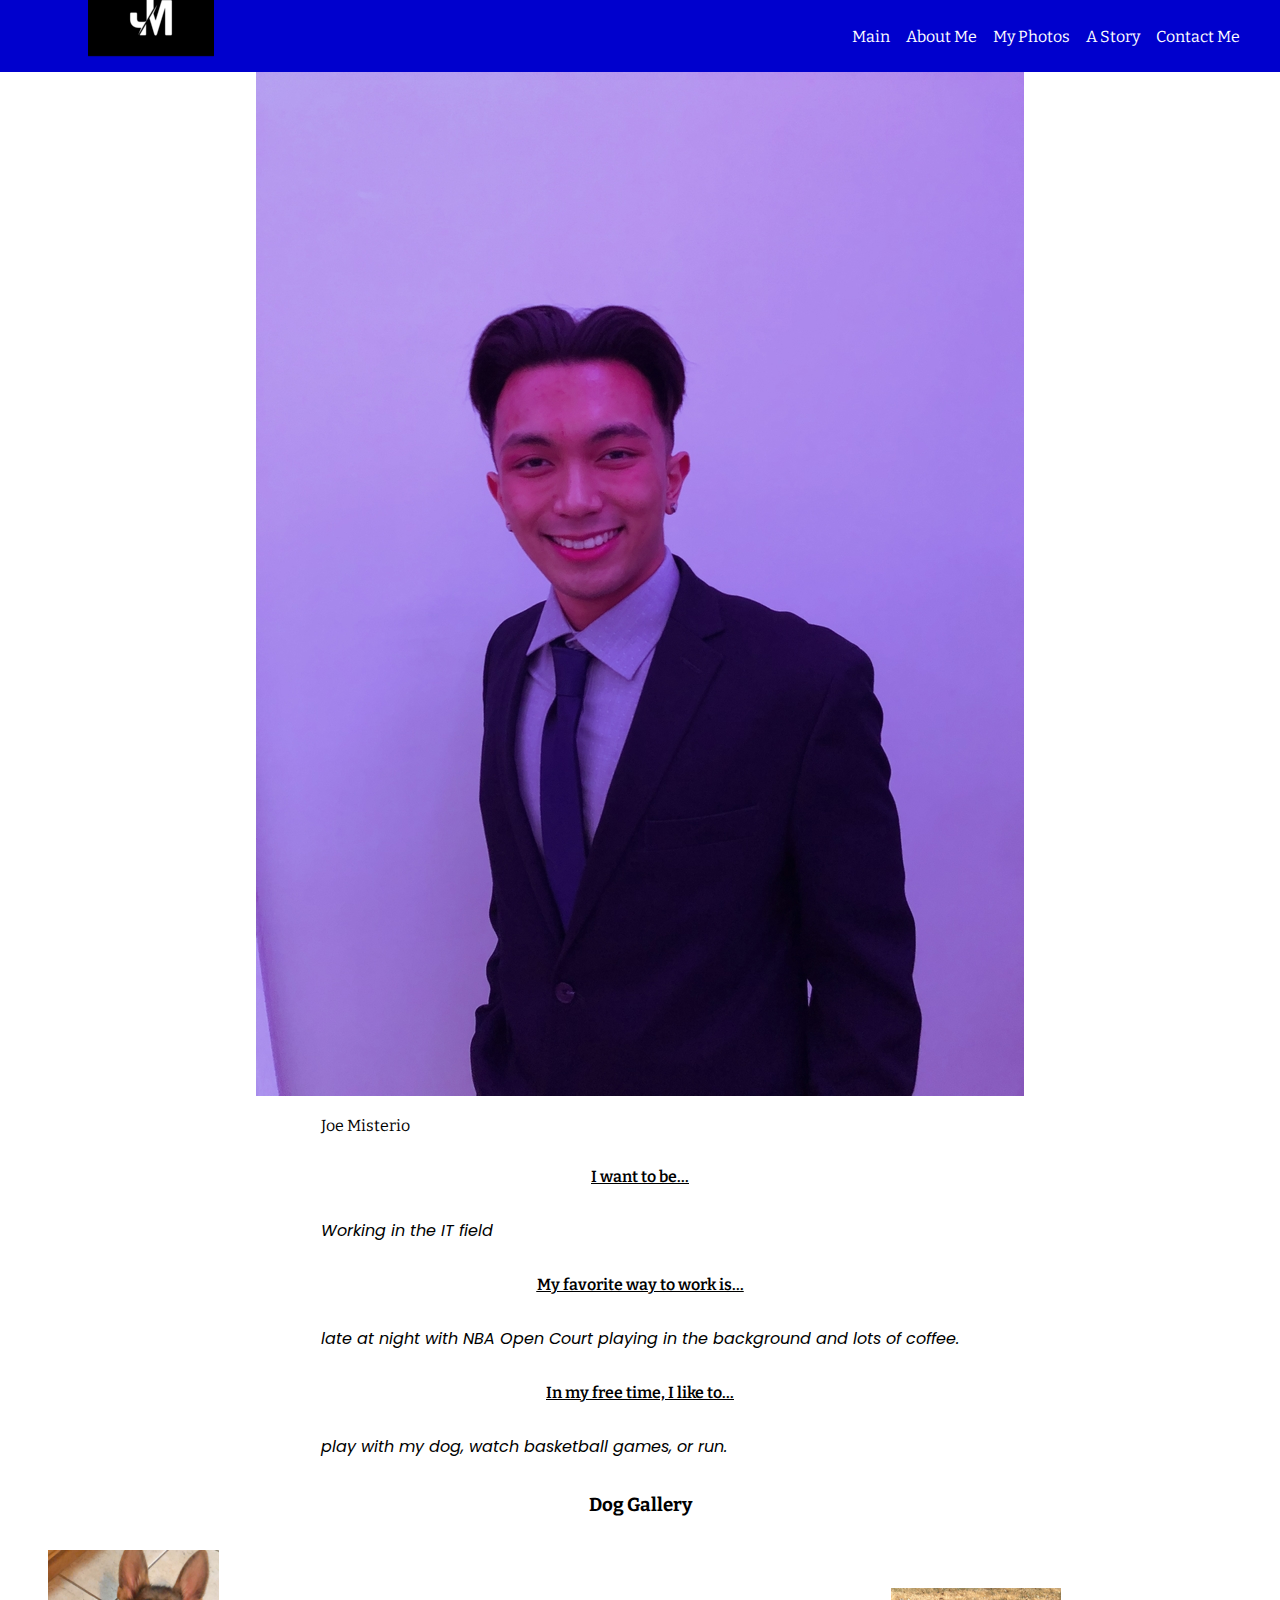
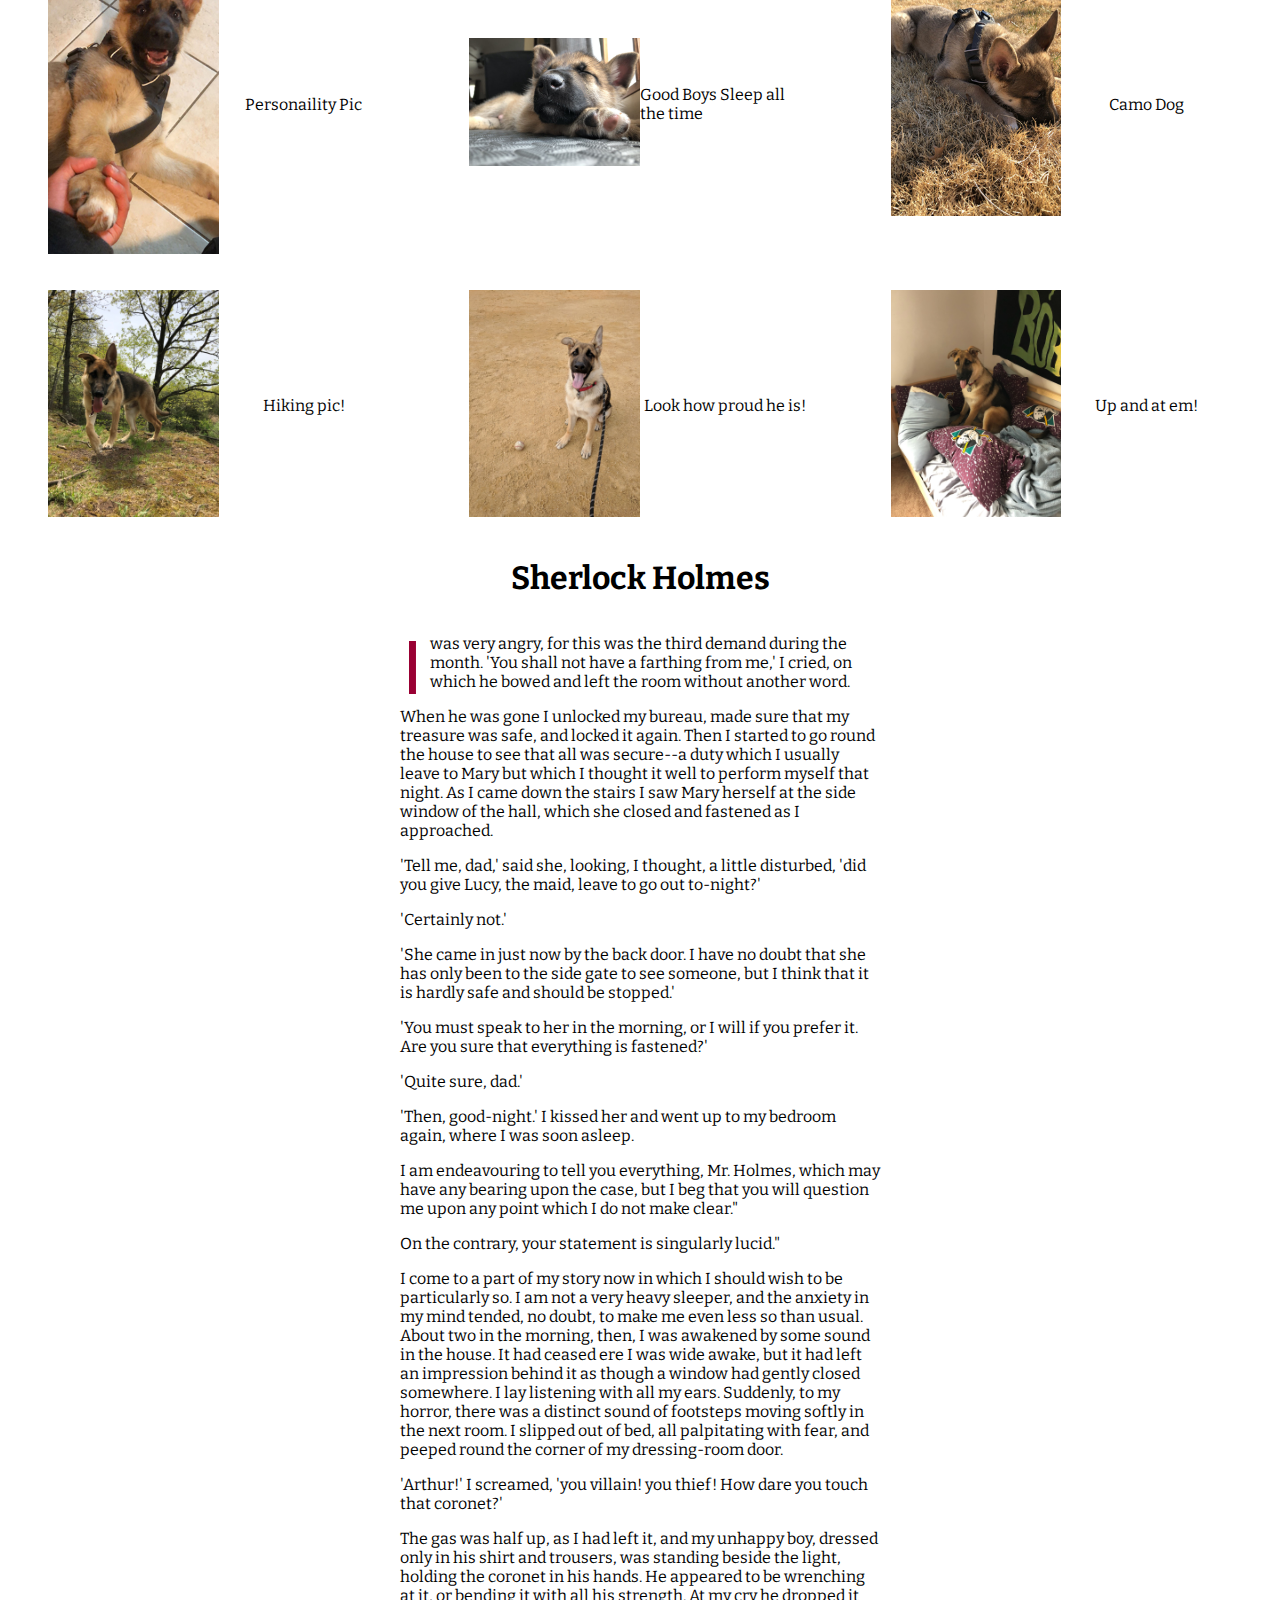
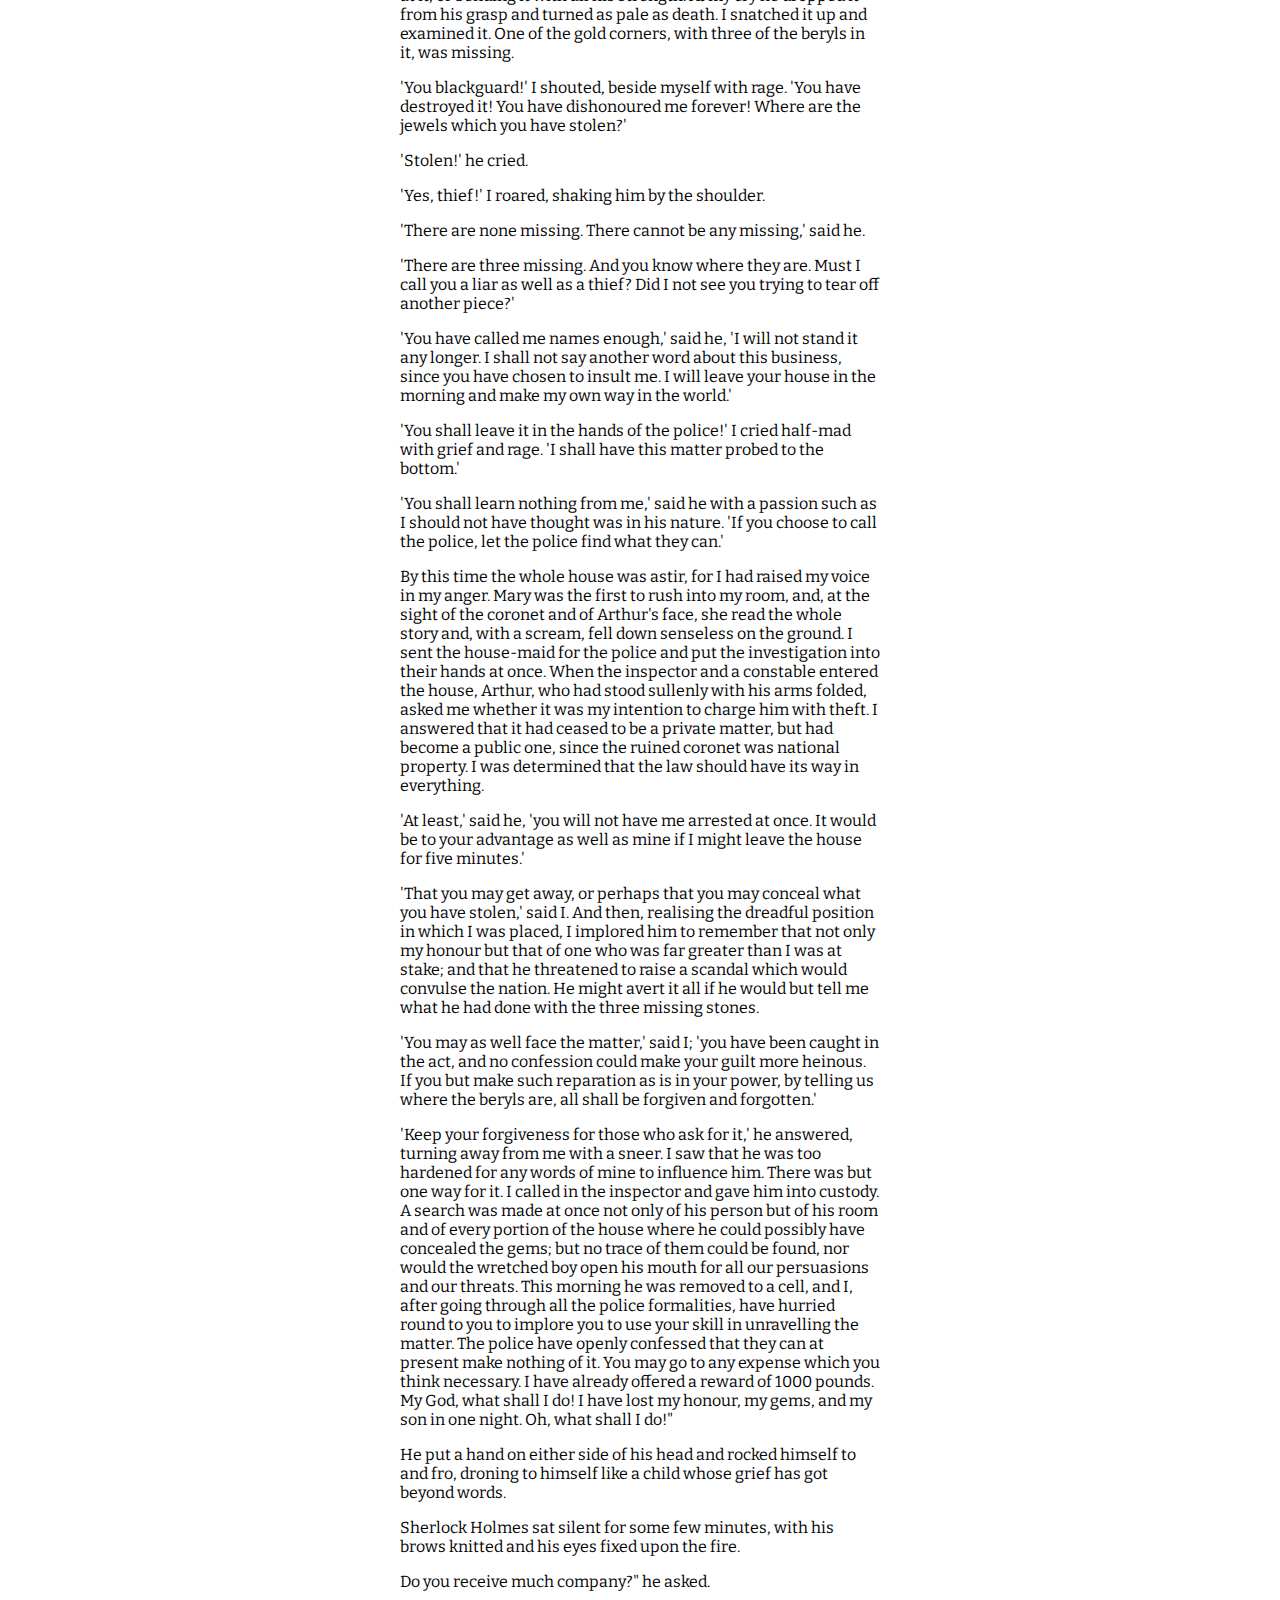
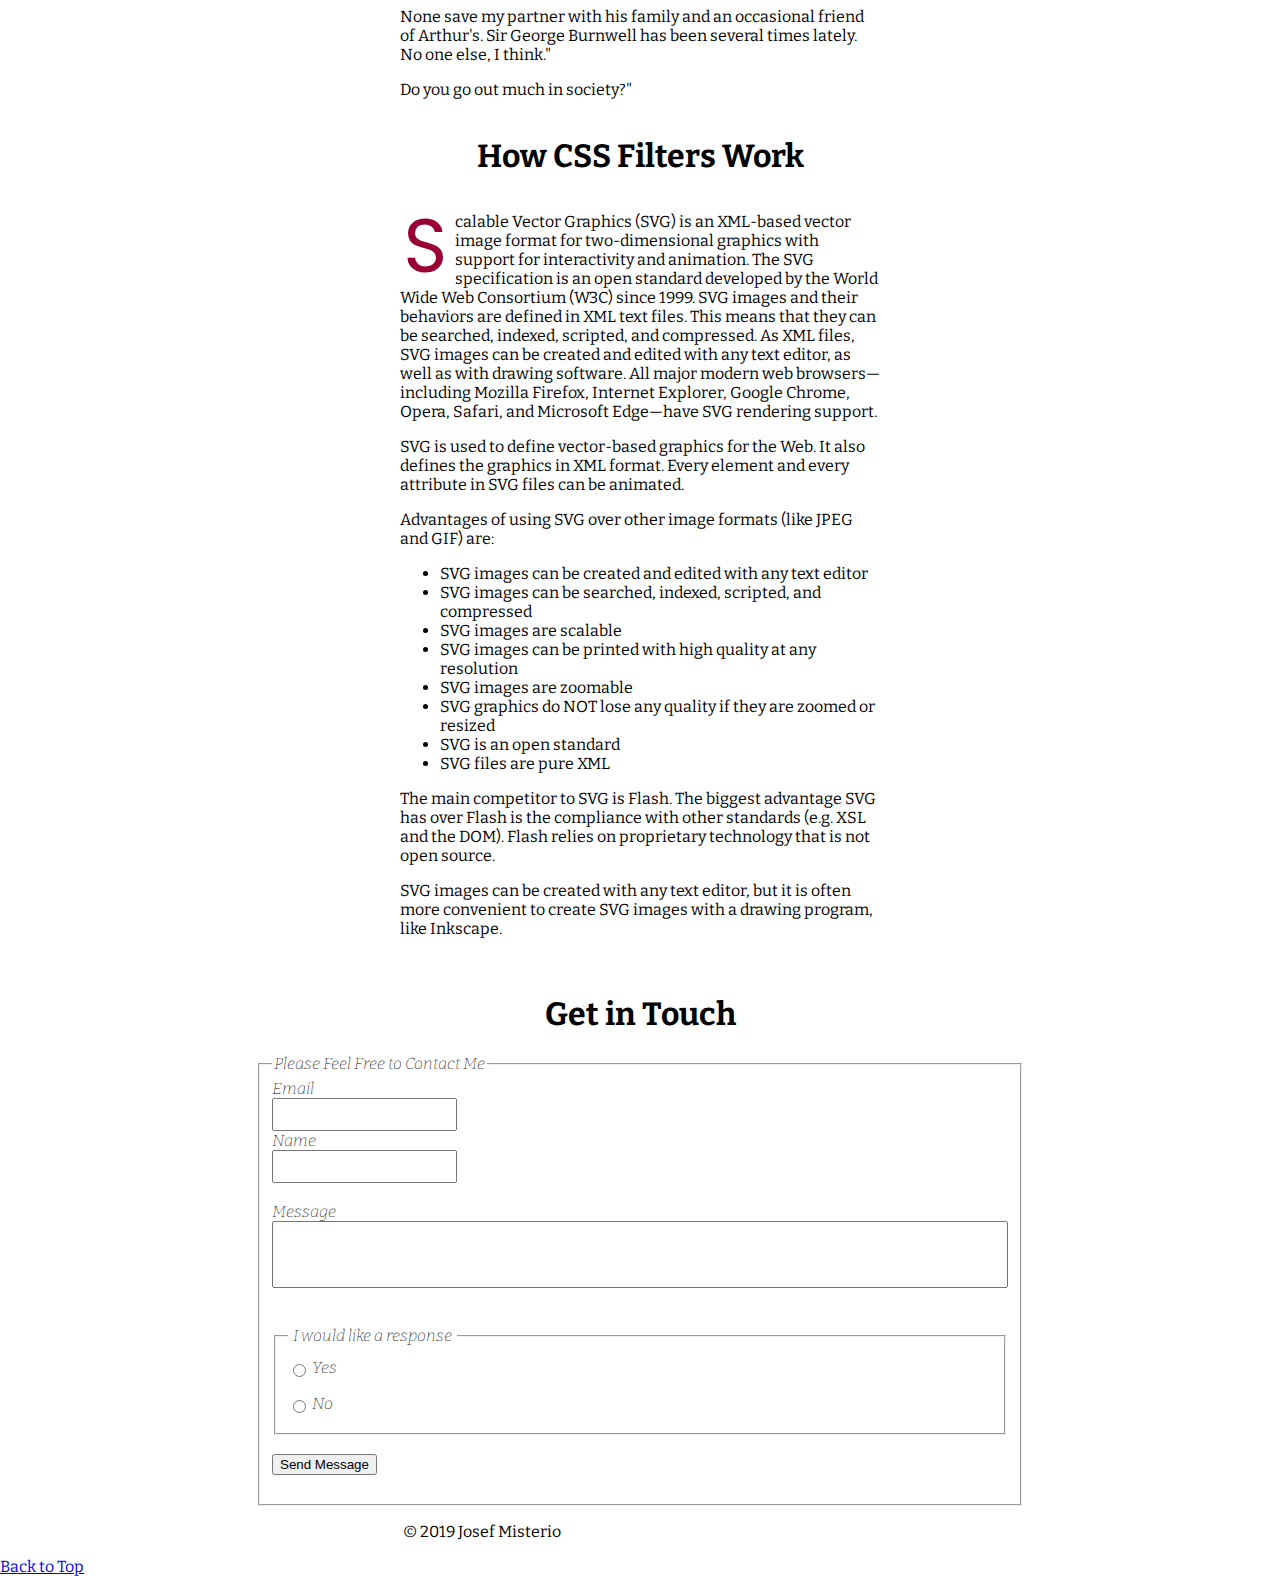
<file: final-project-JMisterio-master/index.html>
<!DOCTYPE html>
<html lang="en">

<head>
    <title>About Me</title>
    <meta charset="utf-8">
    <meta name="viewport" content="width=device-width, initial-scale=1">
    <link rel="apple-touch-icon" sizes="180x180" href="/apple-touch-icon.png">
    <link rel="icon" type="image/png" sizes="32x32" href="/favicon-32x32.png">
    <link rel="icon" type="image/png" sizes="16x16" href="/favicon-16x16.png">
    <link rel="manifest" href="/site.webmanifest">
    <link rel="mask-icon" href="/safari-pinned-tab.svg" color="#5bbad5">
    <meta name="msapplication-TileColor" content="#da532c">
    <meta name="theme-color" content="#ffffff">
    <link href="https://fonts.googleapis.com/css?family=Bitter" rel="stylesheet">
    <link href="https://fonts.googleapis.com/css?family=Poppins" rel="stylesheet">
    <link rel="stylesheet" href="https://use.fontawesome.com/releases/v5.8.1/css/all.css" integrity="sha384-50oBUHEmvpQ+1lW4y57PTFmhCaXp0ML5d60M1M7uH2+nqUivzIebhndOJK28anvf" crossorigin="anonymous">
    <link rel="stylesheet" href="design/css/nav-style.css">
    <link rel="stylesheet" href="design/styles.css">
    <link rel="stylesheet" media="print" href="design/print.css">
</head>

<body>
    <!-- skip link -->
    <a href="#main" class="skip">Skip to main</a>
    <!-- start of header -->
    <header id="header" class="header">
        <nav class="navbar">
            <span class="navbar-toggle" id="js-navbar-toggle">
                <i id="symbol-toggle" class="fas fa-bars"></i>
            </span>
            <a href="#header" class="logo">
                <div class="logo-container">
                    <img class="logo" src="images/mstile-150x150.png" alt="Company Logo">
                    <h1 class="page-title">Web Dev I</h1>
                </div>
            </a>
            <ul class="main-nav" id="js-menu">
                <li>
                    <a href="#main" class="nav-links">Main</a>
                </li>
                <li>
                    <a href="#about-me" class="nav-links">About Me</a>
                </li>
                <li>
                    <a href="#pictures" class="nav-links">My Photos</a>
                </li>
                <li>
                    <a href="#story" class="nav-links">A Story</a>
                </li>
                <li>
                    <a href="#contact" class="nav-links">Contact Me</a>
                </li>
            </ul>
        </nav>
    </header>
    <!-- end of header -->
    <!-- start of main content -->
    <!--    why put tabindex of -1 on skiplink target -  https://axesslab.com/skip-links/ -->
    <main id="main" tabindex="-1" class="main">
        <!-- start of bio section -->
        <section class="hero">
            <div class="content">
                <picture>
                    <source media="(min-width: 1024px)" srcset="images/jm-lrg.jpg">
                    <source media="(min-width: 960px)" srcset="images/jm-med.jpg">
                    <source media="(min-width: 640px)" srcset="images/jm-small.jpg">
                    <img class="profile" src="images/jm-xsmall.jpg" alt="This is a picture of me">
                </picture>
            </div>
        </section>
        <section id="about-me" class="about-me">
            <div class="content">
                <p>Joe Misterio</p>
                <p class="iama"><u>I want to be...</u></p>
                <p class="my-info">Working in the IT field</p>
                <p class="iama"><u>My favorite way to work is...</u></p>
                <p class="my-info">late at night with NBA Open Court playing in the background and lots of coffee.</p>
                <p class="iama"> <u> In my free time, I like to... </u></p>
                <p class="my-info">play with my dog, watch basketball games, or run.</p>
            </div>
        </section>
        <!-- end of bio section -->
        <!-- start of photo gallery -->
        <section id="pictures" class="gallery">
            <h3>Dog Gallery</h3>
            <br class="mobile-first">
            <figure class="fig1">
                <picture>
                    <source media="(min-width: 1024px)" srcset="images/heyhowareya-lrg.jpg">
                    <source media="(min-width: 960px)" srcset="images/heyhowareya-med.jpg">
                    <source media="(min-width: 640px)" srcset="images/heyhowareya.jpg">
                    <img src="images/heyhowareya-xsmall.jpg" alt="goofyface of milo">
                </picture>
                <figcaption class="food">Personaility Pic</figcaption>
            </figure>
            <hr class="mobile-first">
            <figure class="fig2">
                <picture>
                    <source media="(min-width: 1024px)" srcset="images/booptired-lrg.jpg">
                    <source media="(min-width: 960px)" srcset="images/booptired-med.jpg">
                    <source media="(min-width: 640px)" srcset="images/booptired-small.jpg">
                    <img src="images/booptired-xsmall.jpg" alt="tired milo">
                </picture>
                <figcaption class="food">Good Boys Sleep all the time</figcaption>
            </figure>
            <hr class="mobile-first">
            <figure class="fig3">
                <picture>
                    <source media="(min-width: 1024px)" srcset="images/outsidelay-lrg.jpg">
                    <source media="(min-width: 960px)" srcset="images/outsidelay-med.jpg">
                    <source media="(min-width: 640px)" srcset="images/outsidelay-small.jpg">
                    <img src="images/outsidelay.jpg" alt="outside laying milo">
                </picture>
                <figcaption class="food">Camo Dog</figcaption>
            </figure>
            <hr class="mobile-first">
            <figure class="fig4">
                <picture>
                    <source media="(min-width: 1024px)" srcset="images/natureboy-lrg.jpg">
                    <source media="(min-width: 960px)" srcset="images/natureboy-med.jpg">
                    <source media="(min-width: 640px)" srcset="images/natureboy-small.jpg">
                    <img src="images/natureboy.jpg" alt="The boy on a cliff">
                </picture>
                <figcaption class="food"> Hiking pic! </figcaption>
            </figure>
            <hr class="mobile-first">
            <figure class="fig5">
                <picture>
                    <source media="(min-width: 1024px)" srcset="images/sportyboy-lrg.jpg">
                    <source media="(min-width: 960px)" srcset="images/sportyboy-med.jpg">
                    <source media="(min-width: 640px)" srcset="images/sportyboy-small.jpg">
                    <img src="images/sportyboy.jpg" alt="The boy found a ball">
                </picture>
                <figcaption class="food"> Look how proud he is! </figcaption>
            </figure>
            <hr class="mobile-first">
            <figure class="fig6">
                <picture>
                    <source media="(min-width: 1024px)" srcset="images/alarmclock-lrg.jpg">
                    <source media="(min-width: 960px)" srcset="images/alarmclock-med.jpg">
                    <source media="(min-width: 640px)" srcset="images/alarmclock-small.jpg">
                    <img src="images/alarmclock.jpg" alt="This is my bed">
                </picture>
                <figcaption class="food"> Up and at em! </figcaption>
            </figure>
            <br class="mobile-first">
        </section>
        <!-- end of photo gallery -->
        <hr class="mobile-first">
        <!-- start of Sherlock story -->
        <article id="story" class="story">
            <h1>Sherlock Holmes</h1>
            <div class="story-body">
                <p> <span class="firstcharacter">I </span> was very angry, for this was the third demand during the month. 'You shall not have a farthing from
                    me,' I cried, on which he bowed and left the room without another word.</p>

                <p>When he was gone I unlocked my bureau, made sure that my treasure was safe, and locked it again. Then I
                    started to go round the house to see that all was secure--a duty which I usually leave to Mary but which
                    I thought it well to perform myself that night. As I came down the stairs I saw Mary herself at the side
                    window of the hall, which she closed and fastened as I approached.</p>

                <p>'Tell me, dad,' said she, looking, I thought, a little disturbed, 'did you give Lucy, the maid, leave to
                    go out to-night?'</p>

                <p>'Certainly not.'</p>

                <p>'She came in just now by the back door. I have no doubt that she has only been to the side gate to see
                    someone, but I think that it is hardly safe and should be stopped.'</p>

                <p>'You must speak to her in the morning, or I will if you prefer it. Are you sure that everything is
                    fastened?'</p>

                <p>'Quite sure, dad.'</p>

                <p>'Then, good-night.' I kissed her and went up to my bedroom again, where I was soon asleep.</p>

                <p>I am endeavouring to tell you everything, Mr. Holmes, which may have any bearing upon the case, but I beg
                    that you will question me upon any point which I do not make clear."</p>

                <p>On the contrary, your statement is singularly lucid."</p>

                <p>I come to a part of my story now in which I should wish to be particularly so. I am not a very heavy
                    sleeper, and the anxiety in my mind tended, no doubt, to make me even less so than usual. About two in
                    the morning, then, I was awakened by some sound in the house. It had ceased ere I was wide awake, but it
                    had left an impression behind it as though a window had gently closed somewhere. I lay listening with
                    all my ears. Suddenly, to my horror, there was a distinct sound of footsteps moving softly in the next
                    room. I slipped out of bed, all palpitating with fear, and peeped round the corner of my dressing-room
                    door.</p>

                <p>'Arthur!' I screamed, 'you villain! you thief! How dare you touch that coronet?'</p>

                <p>The gas was half up, as I had left it, and my unhappy boy, dressed only in his shirt and trousers, was
                    standing beside the light, holding the coronet in his hands. He appeared to be wrenching at it, or
                    bending it with all his strength. At my cry he dropped it from his grasp and turned as pale as death. I
                    snatched it up and examined it. One of the gold corners, with three of the beryls in it, was missing.
                </p>

                <p>'You blackguard!' I shouted, beside myself with rage. 'You have destroyed it! You have dishonoured me
                    forever! Where are the jewels which you have stolen?'</p>

                <p>'Stolen!' he cried.</p>

                <p>'Yes, thief!' I roared, shaking him by the shoulder.</p>

                <p>'There are none missing. There cannot be any missing,' said he.</p>

                <p>'There are three missing. And you know where they are. Must I call you a liar as well as a thief? Did I
                    not see you trying to tear off another piece?'</p>

                <p>'You have called me names enough,' said he, 'I will not stand it any longer. I shall not say another word
                    about this business, since you have chosen to insult me. I will leave your house in the morning and make
                    my own way in the world.'</p>

                <p>'You shall leave it in the hands of the police!' I cried half-mad with grief and rage. 'I shall have this
                    matter probed to the bottom.'</p>

                <p>'You shall learn nothing from me,' said he with a passion such as I should not have thought was in his
                    nature. 'If you choose to call the police, let the police find what they can.'</p>

                <p>By this time the whole house was astir, for I had raised my voice in my anger. Mary was the first to rush
                    into my room, and, at the sight of the coronet and of Arthur's face, she read the whole story and, with
                    a scream, fell down senseless on the ground. I sent the house-maid for the police and put the
                    investigation into their hands at once. When the inspector and a constable entered the house, Arthur,
                    who had stood sullenly with his arms folded, asked me whether it was my intention to charge him with
                    theft. I answered that it had ceased to be a private matter, but had become a public one, since the
                    ruined coronet was national property. I was determined that the law should have its way in everything.
                </p>

                <p>'At least,' said he, 'you will not have me arrested at once. It would be to your advantage as well as
                    mine if I might leave the house for five minutes.'</p>

                <p>'That you may get away, or perhaps that you may conceal what you have stolen,' said I. And then,
                    realising the dreadful position in which I was placed, I implored him to remember that not only my
                    honour but that of one who was far greater than I was at stake; and that he threatened to raise a
                    scandal which would convulse the nation. He might avert it all if he would but tell me what he had done
                    with the three missing stones.</p>

                <p>'You may as well face the matter,' said I; 'you have been caught in the act, and no confession could make
                    your guilt more heinous. If you but make such reparation as is in your power, by telling us where the
                    beryls are, all shall be forgiven and forgotten.'</p>

                <p>'Keep your forgiveness for those who ask for it,' he answered, turning away from me with a sneer. I saw
                    that he was too hardened for any words of mine to influence him. There was but one way for it. I called
                    in the inspector and gave him into custody. A search was made at once not only of his person but of his
                    room and of every portion of the house where he could possibly have concealed the gems; but no trace of
                    them could be found, nor would the wretched boy open his mouth for all our persuasions and our threats.
                    This morning he was removed to a cell, and I, after going through all the police formalities, have
                    hurried round to you to implore you to use your skill in unravelling the matter. The police have openly
                    confessed that they can at present make nothing of it. You may go to any expense which you think
                    necessary. I have already offered a reward of 1000 pounds. My God, what shall I do! I have lost my
                    honour, my gems, and my son in one night. Oh, what shall I do!"</p>

                <p>He put a hand on either side of his head and rocked himself to and fro, droning to himself like a child
                    whose grief has got beyond words.</p>

                <p>Sherlock Holmes sat silent for some few minutes, with his brows knitted and his eyes fixed upon the fire.
                </p>

                <p>Do you receive much company?" he asked.</p>

                <p>None save my partner with his family and an occasional friend of Arthur's. Sir George Burnwell has been
                    several times lately. No one else, I think."</p>

                <p>Do you go out much in society?"</p>
            </div>
        </article>
        <!-- end of Sherlock Holmes story -->
        <article id="article" class="article">
            <h1>How CSS Filters Work</h1>
            <div class="article-body">
                <p> <span class="firstcharacter">S</span>calable Vector Graphics (SVG) is an XML-based vector image format for two-dimensional graphics with support for interactivity and animation. The SVG specification is an open standard developed by the World Wide Web Consortium (W3C) since 1999.

                    SVG images and their behaviors are defined in XML text files. This means that they can be searched, indexed, scripted, and compressed. As XML files, SVG images can be created and edited with any text editor, as well as with drawing software.

                    All major modern web browsers—including Mozilla Firefox, Internet Explorer, Google Chrome, Opera, Safari, and Microsoft Edge—have SVG rendering support.
                </p>
                <p>SVG is used to define vector-based graphics for the Web. It also defines the graphics in XML format. Every element and every attribute in SVG files can be animated.
                </p>
                <p>Advantages of using SVG over other image formats (like JPEG and GIF) are: </p>
                <ul>
                    <li>SVG images can be created and edited with any text editor</li>
                    <li> SVG images can be searched, indexed, scripted, and compressed</li>
                    <li> SVG images are scalable</li>
                    <li> SVG images can be printed with high quality at any resolution</li>
                    <li> SVG images are zoomable</li>
                    <li> SVG graphics do NOT lose any quality if they are zoomed or resized</li>
                    <li> SVG is an open standard</li>
                    <li> SVG files are pure XML</li>
                </ul>


                <p>The main competitor to SVG is Flash.

                    The biggest advantage SVG has over Flash is the compliance with other standards (e.g. XSL and the DOM). Flash relies on proprietary technology that is not open source. </p>
                <p>SVG images can be created with any text editor, but it is often more convenient to create SVG images with a drawing program, like Inkscape.</p>
                <p style="margin-bottom: .0001pt; line-height: normal;">&nbsp;</p>
            </div>
        </article>
        <!-- end of Article 1 story -->
    </main>
    <!-- end of main content -->
    <!-- start of contact form -->
    <section id="contact" class="form-container">
        <h1>Get in Touch</h1>
        <form class="contact" method="POST" action="https://formspree.io/d3flipp@gmail.com">
            <fieldset>
                <legend>
                    Please Feel Free to Contact Me
                </legend>
                <label for="email">Email </label>
                <br>
                <input id="email" type="email" name="email">
                <br>
                <label for="name">Name </label>
                <br>
                <input id="name" type="text" name="user_name">
                <br class="mobile-first">
                <br><br>
                <label for="message">Message</label>
                <br>
                <textarea id="message" name="message"></textarea>
                <br>
                <br>
                <fieldset>
                    <legend>&nbsp;I would like a response&nbsp;</legend>
                    <input type="radio" name="reply" value="Yes"> Yes<br>
                    <input type="radio" name="reply" value="No"> No<br>
                </fieldset>
                <br>
                <button type="submit" name="name">Send Message</button>
                <br><br>
            </fieldset>
        </form>
    </section>
    <!-- end of contact form -->
    <!-- start of footer -->
    <footer>
        <br class="mobile-first"><br class="mobile-first">
        <p class="foot"> &copy; 2019 Josef Misterio</p>
    </footer>
    <div class="back-to-top">
        <a href="#">Back to Top</a>
    </div>
    <!-- end of footer -->
    <br class="mobile-first"><br class="mobile-first">
    <!-- start of javascript for nav toggle -->
    <script>
        let mainNav = document.getElementById('js-menu');
        let navBarToggle = document.getElementById('js-navbar-toggle');
        let symbolToggle = document.getElementById('symbol-toggle');


        navBarToggle.addEventListener('click', function() {
            mainNav.classList.toggle('active');
            if (symbolToggle.classList.contains('fa-bars')) {
                symbolToggle.classList.remove('fa-bars');
                symbolToggle.classList.add('fa-times');
            } else {
                symbolToggle.classList.remove('fa-times');
                symbolToggle.classList.add('fa-bars');
            }
        });
    </script>
    <!-- end of javascript for nav toggle -->
</body></html>
</file>
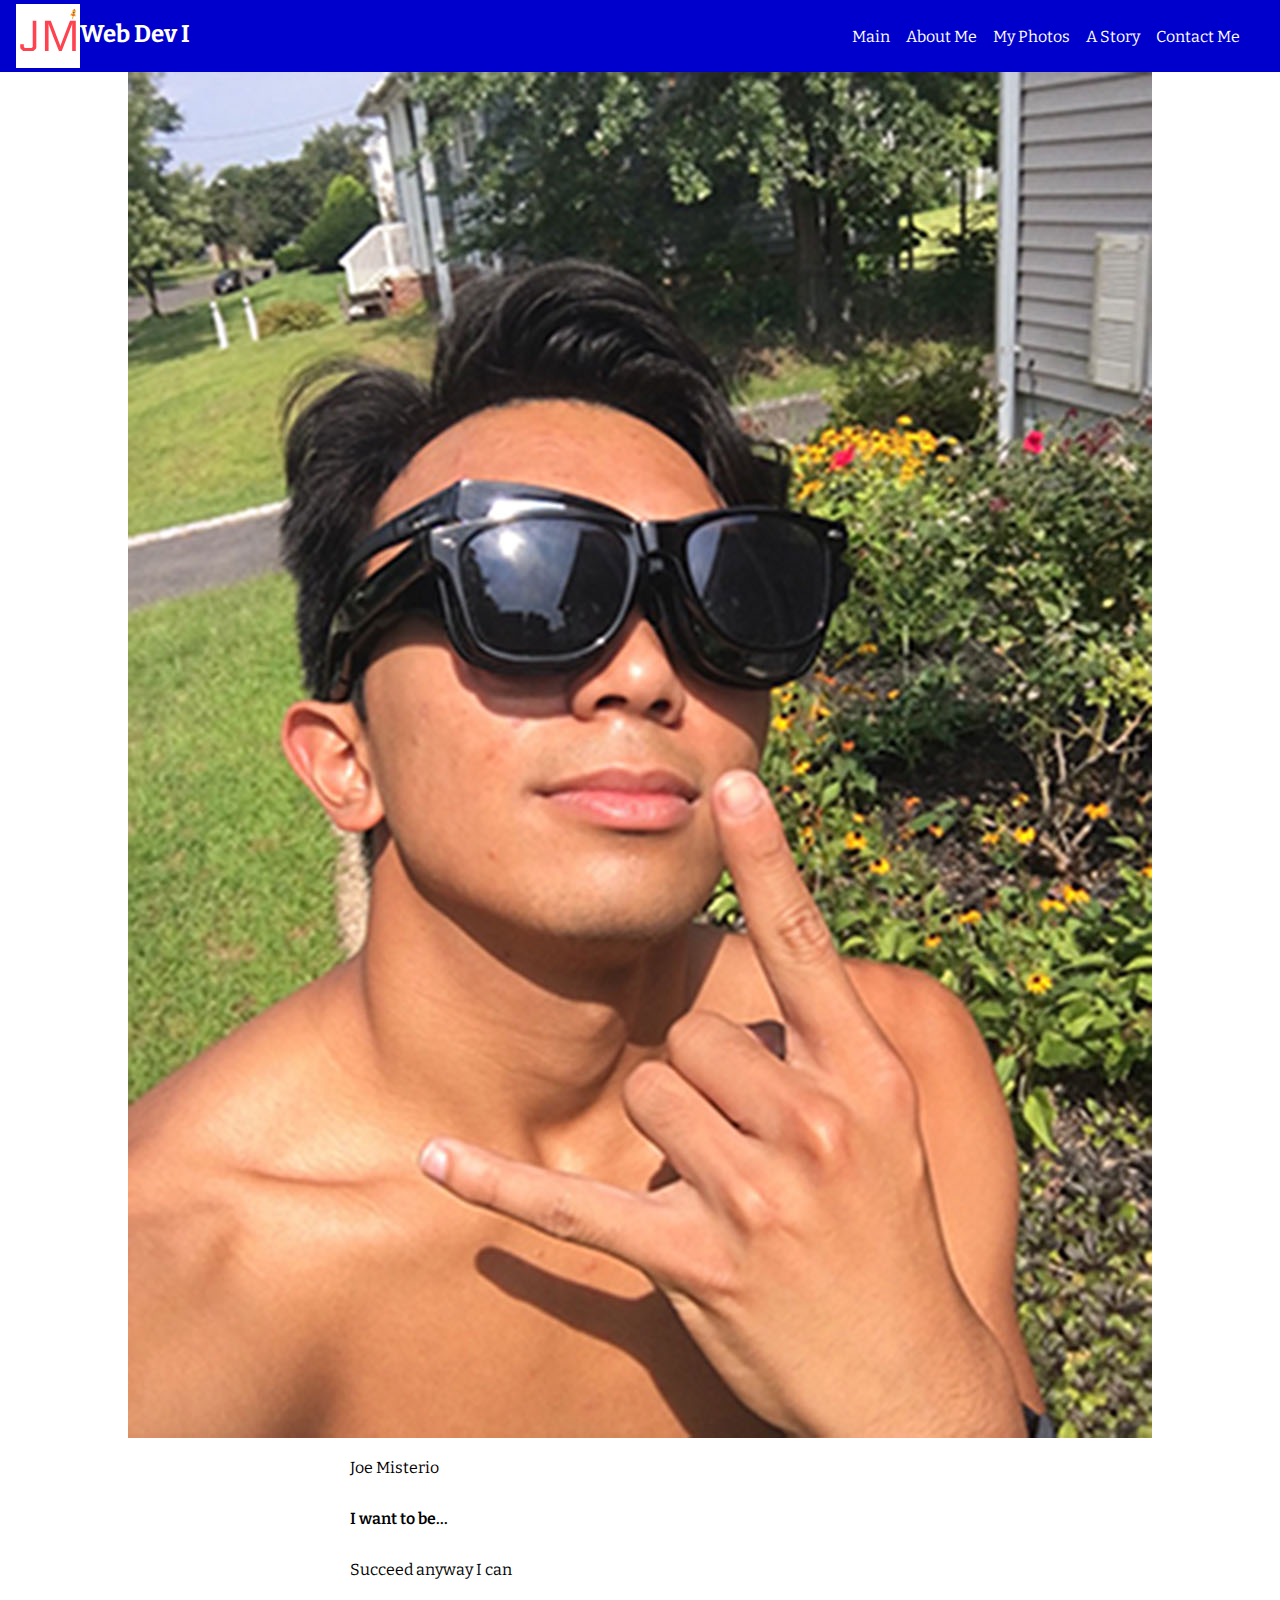
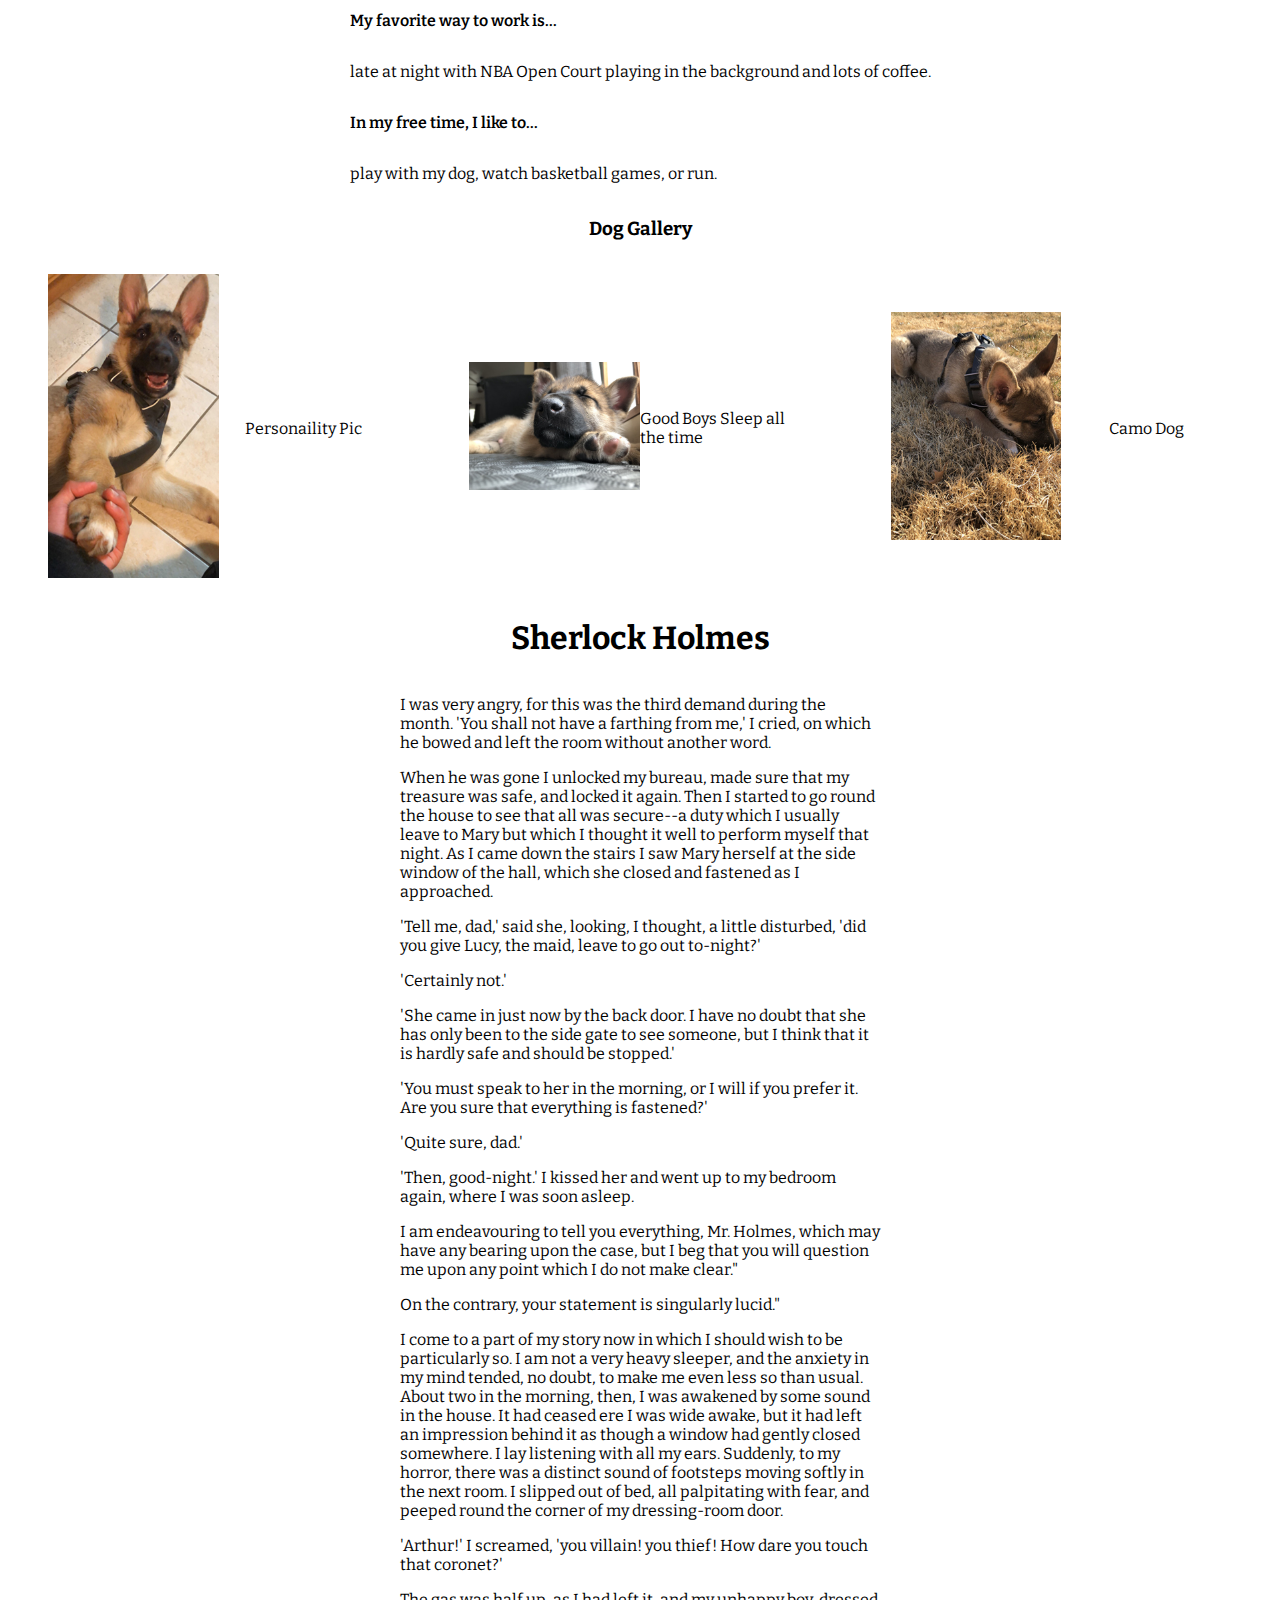
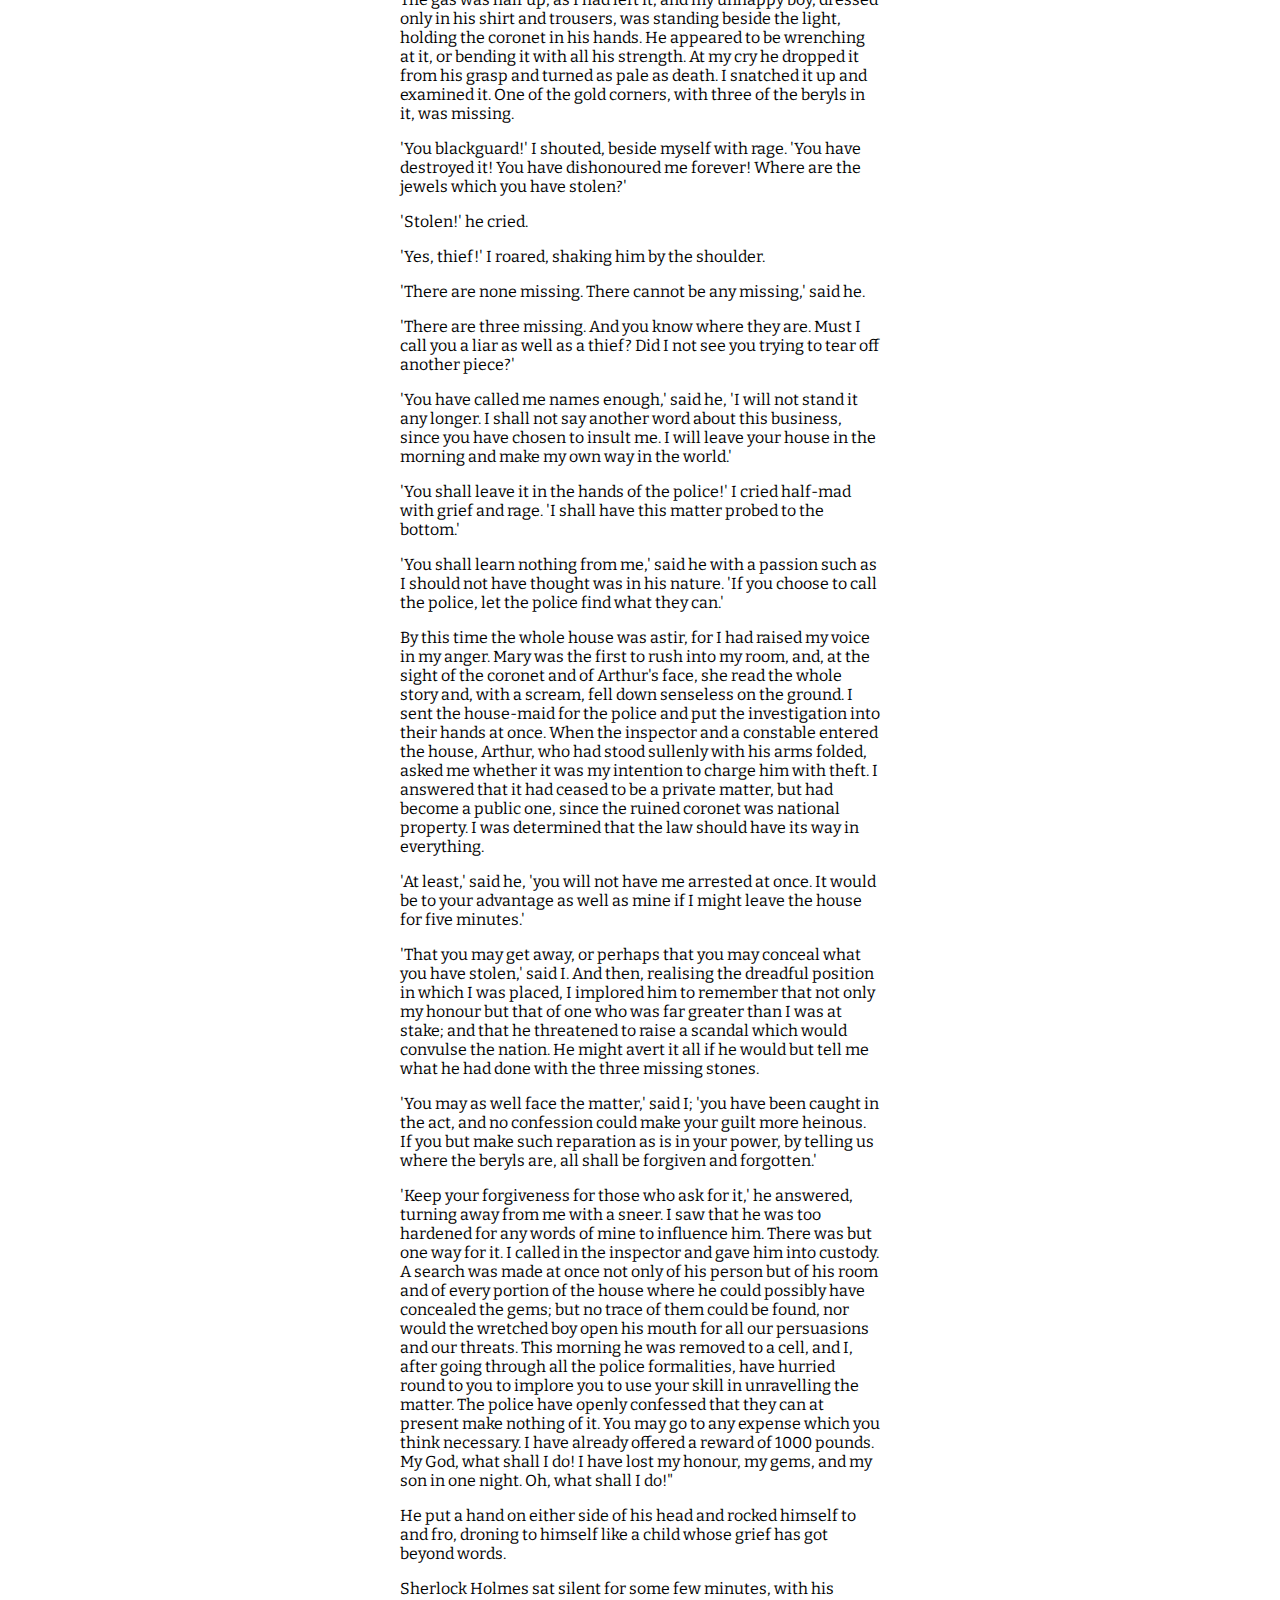
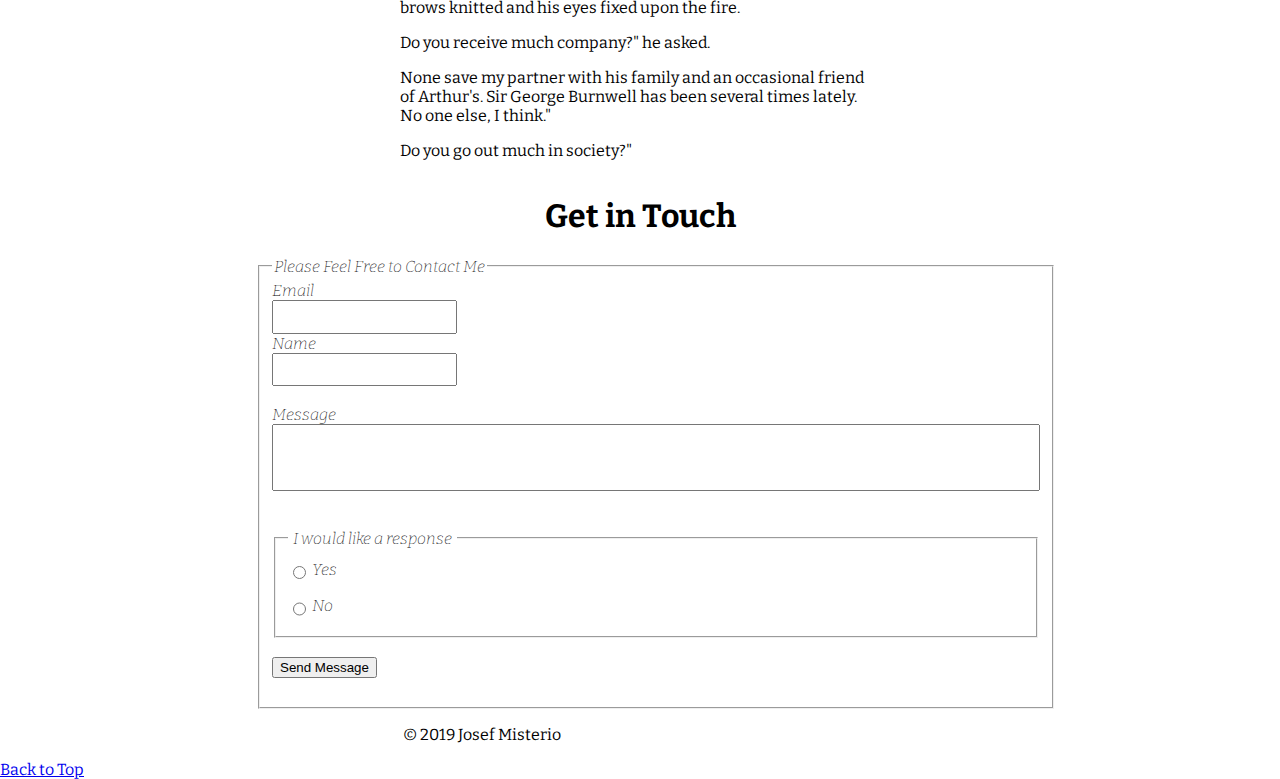
<file: project-7-JMisterio-master/index.html>
<!DOCTYPE html>
<html lang="en">

<head>
    <title>About Me</title>
    <meta charset="utf-8">
    <meta name="viewport" content="width=device-width, initial-scale=1">
    <link rel="icon" type="image/png" sizes="32x32" href="favicon-32x32.png">
    <link href="https://fonts.googleapis.com/css?family=Bitter" rel="stylesheet">
    <link rel="stylesheet" href="https://use.fontawesome.com/releases/v5.8.1/css/all.css" integrity="sha384-50oBUHEmvpQ+1lW4y57PTFmhCaXp0ML5d60M1M7uH2+nqUivzIebhndOJK28anvf" crossorigin="anonymous">
    <link rel="stylesheet" href="css/nav-style.css">
    <link rel="stylesheet" href="styles.css">
    <link rel="stylesheet" media="print" href="print.css">
</head>

<body>
    <!-- skip link -->
    <a href="#main" class="skip">Skip to main</a>
    <!-- start of header -->
    <header id="header" class="header">
        <nav class="navbar">
            <span class="navbar-toggle" id="js-navbar-toggle">
                <i id="symbol-toggle" class="fas fa-bars"></i>
            </span>
            <a href="#header" class="logo">
                <div class="logo-container">
                    <img class="logo" src="images/Jogo.svg" alt="Company Logo">
                    <h1 class="page-title">Web Dev I</h1>
                </div>
            </a>
            <ul class="main-nav" id="js-menu">
                <li>
                    <a href="#main" class="nav-links">Main</a>
                </li>
                <li>
                    <a href="#about-me" class="nav-links">About Me</a>
                </li>
                <li>
                    <a href="#pictures" class="nav-links">My Photos</a>
                </li>
                <li>
                    <a href="#story" class="nav-links">A Story</a>
                </li>
                <li>
                    <a href="#contact" class="nav-links">Contact Me</a>
                </li>
            </ul>
        </nav>
    </header>
    <!-- end of header -->
    <!-- start of main content -->
    <!--    why put tabindex of -1 on skiplink target -  https://axesslab.com/skip-links/ -->
    <main id="main" tabindex="-1" class="main">
        <!-- start of bio section -->
        <section class="hero">
            <div class="content">
                <picture>
                     <source media="(min-width: 1024px)" srcset="images/jm-lrg.jpg">
                    <source media="(min-width: 960px)" srcset="images/jm-med.jpg">
                    <source media="(min-width: 640px)" srcset="images/jm-small.jpg">
                    <img class="profile" src="images/jm-xsmall.jpg" alt="This is a picture of me">
                </picture>
            </div>
        </section>
        <section id="about-me" class="about-me">
            <div class="content">
                <p>Joe Misterio</p>
                     <p class="iama">I want to be...</p>
                    <p class="my-info">Succeed anyway I can</p>
                    <p class="iama">My favorite way to work is...</p>
                    <p class="my-info">late at night with NBA Open Court playing in the background and lots of coffee.</p>
                    <p class="iama">In my free time, I like to...</p>
                    <p class="my-info">play with my dog, watch basketball games, or run.</p>
            </div>
        </section>
        <!-- end of bio section -->
        <!-- start of photo gallery -->
        <section id="pictures" class="gallery">
            <h3>Dog Gallery</h3>
            <br class="mobile-first">
            <figure class="fig1">
                <picture>
                   <source media="(min-width: 1024px)" srcset="images/heyhowareya-lrg.jpg">
                    <source media="(min-width: 960px)" srcset="images/heyhowareya-med.jpg">
                    <source media="(min-width: 640px)" srcset="images/heyhowareya.jpg">
                    <img src="images/heyhowareya-xsmall.jpg" alt="goofyface of milo">
                </picture>
                <figcaption class="food">Personaility Pic</figcaption>
            </figure>
            <hr class="mobile-first">
            <figure class="fig2">
                <picture>
                   <source media="(min-width: 1024px)" srcset="images/booptired-lrg.jpg">
                    <source media="(min-width: 960px)" srcset="images/booptired-med.jpg">
                    <source media="(min-width: 640px)" srcset="images/booptired-small.jpg">
                    <img src="images/booptired-xsmall.jpg" alt="tired milo">
                </picture>
                <figcaption class="food">Good Boys Sleep all the time</figcaption>
            </figure>
            <hr class="mobile-first">
            <figure class="fig3">
                <picture>
                       <source media="(min-width: 1024px)" srcset="images/outsidelay-lrg.jpg">
                    <source media="(min-width: 960px)" srcset="images/outsidelay-med.jpg">
                    <source media="(min-width: 640px)" srcset="images/outsidelay-small.jpg">
                      <img src="images/outsidelay.jpg" alt="outside laying milo">
                </picture>
                <figcaption class="food">Camo Dog</figcaption>
            </figure>
            <br class="mobile-first">
        </section>
        <!-- end of photo gallery -->
        <hr class="mobile-first">
        <!-- start of Evelina story -->
        <article id="story" class="story">
            <h1>Sherlock Holmes</h1>
            <div class="story-body">
                           <p>I was very angry, for this was the third demand during the month. 'You shall not have a farthing from
                me,' I cried, on which he bowed and left the room without another word.</p>

            <p>When he was gone I unlocked my bureau, made sure that my treasure was safe, and locked it again. Then I
                started to go round the house to see that all was secure--a duty which I usually leave to Mary but which
                I thought it well to perform myself that night. As I came down the stairs I saw Mary herself at the side
                window of the hall, which she closed and fastened as I approached.</p>

            <p>'Tell me, dad,' said she, looking, I thought, a little disturbed, 'did you give Lucy, the maid, leave to
                go out to-night?'</p>

            <p>'Certainly not.'</p>

            <p>'She came in just now by the back door. I have no doubt that she has only been to the side gate to see
                someone, but I think that it is hardly safe and should be stopped.'</p>

            <p>'You must speak to her in the morning, or I will if you prefer it. Are you sure that everything is
                fastened?'</p>

            <p>'Quite sure, dad.'</p>

            <p>'Then, good-night.' I kissed her and went up to my bedroom again, where I was soon asleep.</p>

            <p>I am endeavouring to tell you everything, Mr. Holmes, which may have any bearing upon the case, but I beg
                that you will question me upon any point which I do not make clear."</p>

            <p>On the contrary, your statement is singularly lucid."</p>

            <p>I come to a part of my story now in which I should wish to be particularly so. I am not a very heavy
                sleeper, and the anxiety in my mind tended, no doubt, to make me even less so than usual. About two in
                the morning, then, I was awakened by some sound in the house. It had ceased ere I was wide awake, but it
                had left an impression behind it as though a window had gently closed somewhere. I lay listening with
                all my ears. Suddenly, to my horror, there was a distinct sound of footsteps moving softly in the next
                room. I slipped out of bed, all palpitating with fear, and peeped round the corner of my dressing-room
                door.</p>

            <p>'Arthur!' I screamed, 'you villain! you thief! How dare you touch that coronet?'</p>

            <p>The gas was half up, as I had left it, and my unhappy boy, dressed only in his shirt and trousers, was
                standing beside the light, holding the coronet in his hands. He appeared to be wrenching at it, or
                bending it with all his strength. At my cry he dropped it from his grasp and turned as pale as death. I
                snatched it up and examined it. One of the gold corners, with three of the beryls in it, was missing.
            </p>

            <p>'You blackguard!' I shouted, beside myself with rage. 'You have destroyed it! You have dishonoured me
                forever! Where are the jewels which you have stolen?'</p>

            <p>'Stolen!' he cried.</p>

            <p>'Yes, thief!' I roared, shaking him by the shoulder.</p>

            <p>'There are none missing. There cannot be any missing,' said he.</p>

            <p>'There are three missing. And you know where they are. Must I call you a liar as well as a thief? Did I
                not see you trying to tear off another piece?'</p>

            <p>'You have called me names enough,' said he, 'I will not stand it any longer. I shall not say another word
                about this business, since you have chosen to insult me. I will leave your house in the morning and make
                my own way in the world.'</p>

            <p>'You shall leave it in the hands of the police!' I cried half-mad with grief and rage. 'I shall have this
                matter probed to the bottom.'</p>

            <p>'You shall learn nothing from me,' said he with a passion such as I should not have thought was in his
                nature. 'If you choose to call the police, let the police find what they can.'</p>

            <p>By this time the whole house was astir, for I had raised my voice in my anger. Mary was the first to rush
                into my room, and, at the sight of the coronet and of Arthur's face, she read the whole story and, with
                a scream, fell down senseless on the ground. I sent the house-maid for the police and put the
                investigation into their hands at once. When the inspector and a constable entered the house, Arthur,
                who had stood sullenly with his arms folded, asked me whether it was my intention to charge him with
                theft. I answered that it had ceased to be a private matter, but had become a public one, since the
                ruined coronet was national property. I was determined that the law should have its way in everything.
            </p>

            <p>'At least,' said he, 'you will not have me arrested at once. It would be to your advantage as well as
                mine if I might leave the house for five minutes.'</p>

            <p>'That you may get away, or perhaps that you may conceal what you have stolen,' said I. And then,
                realising the dreadful position in which I was placed, I implored him to remember that not only my
                honour but that of one who was far greater than I was at stake; and that he threatened to raise a
                scandal which would convulse the nation. He might avert it all if he would but tell me what he had done
                with the three missing stones.</p>

            <p>'You may as well face the matter,' said I; 'you have been caught in the act, and no confession could make
                your guilt more heinous. If you but make such reparation as is in your power, by telling us where the
                beryls are, all shall be forgiven and forgotten.'</p>

            <p>'Keep your forgiveness for those who ask for it,' he answered, turning away from me with a sneer. I saw
                that he was too hardened for any words of mine to influence him. There was but one way for it. I called
                in the inspector and gave him into custody. A search was made at once not only of his person but of his
                room and of every portion of the house where he could possibly have concealed the gems; but no trace of
                them could be found, nor would the wretched boy open his mouth for all our persuasions and our threats.
                This morning he was removed to a cell, and I, after going through all the police formalities, have
                hurried round to you to implore you to use your skill in unravelling the matter. The police have openly
                confessed that they can at present make nothing of it. You may go to any expense which you think
                necessary. I have already offered a reward of 1000 pounds. My God, what shall I do! I have lost my
                honour, my gems, and my son in one night. Oh, what shall I do!"</p>

            <p>He put a hand on either side of his head and rocked himself to and fro, droning to himself like a child
                whose grief has got beyond words.</p>

            <p>Sherlock Holmes sat silent for some few minutes, with his brows knitted and his eyes fixed upon the fire.
            </p>

            <p>Do you receive much company?" he asked.</p>

            <p>None save my partner with his family and an occasional friend of Arthur's. Sir George Burnwell has been
                several times lately. No one else, I think."</p>

            <p>Do you go out much in society?"</p>
            </div>
        </article>
        <!-- end of Sherlock Holmes story -->
    </main>
    <!-- end of main content -->
    <!-- start of contact form -->
    <section id="contact" class="form-container">
        <h1>Get in Touch</h1>
        <form class="contact" method="POST" action="https://formspree.io/d3flipp@gmail.com">
            <fieldset>
                <legend>
                    Please Feel Free to Contact Me
                </legend>
                <label for="email">Email </label>
                <br>
                <input id="email" type="email" name="email">
                <br>
                <label for="name">Name </label>
                <br>
                <input id="name" type="text" name="user_name">
                <br class="mobile-first">
                <br><br>
                <label for="message">Message</label>
                <br>
                <textarea id="message" name="message"></textarea>
                <br>
                <br>
                <fieldset>
                    <legend>&nbsp;I would like a response&nbsp;</legend>
                    <input type="radio" name="reply" value="Yes"> Yes<br>
                    <input type="radio" name="reply" value="No"> No<br>
                </fieldset>
                <br>
                <button type="submit" name="name">Send Message</button>
                <br><br>
            </fieldset>
        </form>
    </section>
    <!-- end of contact form -->
    <!-- start of footer -->
    <footer>
        <br class="mobile-first"><br class="mobile-first">
        <p class="foot"> &copy; 2019 Josef Misterio</p>
    </footer>
    <div class="back-to-top">
        <a href="#">Back to Top</a>
    </div>
    <!-- end of footer -->
    <br class="mobile-first"><br class="mobile-first">
    <!-- start of javascript for nav toggle -->
    <script>
        let mainNav = document.getElementById('js-menu');
        let navBarToggle = document.getElementById('js-navbar-toggle');
        let symbolToggle = document.getElementById('symbol-toggle');


        navBarToggle.addEventListener('click', function() {
            mainNav.classList.toggle('active');
            if (symbolToggle.classList.contains('fa-bars')) {
                symbolToggle.classList.remove('fa-bars');
                symbolToggle.classList.add('fa-times');
            } else {
                symbolToggle.classList.remove('fa-times');
                symbolToggle.classList.add('fa-bars');
            }
        });

    </script>
    <!-- end of javascript for nav toggle -->
</body>

</html>
</file>
<file: final-project-JMisterio-master/design/css/nav-style.css>
/* https://itnext.io/how-to-build-a-responsive-navbar-using-flexbox-and-javascript-eb0af24f19bf


*/

/* Screen reader only, visually hidden */
.sr-only {
    position: absolute;
    width: 1px;
    height: 1px;
    padding: 0;
    margin: -1px;
    overflow: hidden;
    clip: rect(0, 0, 0, 0);
    border: 0;
}

* {
    box-sizing: border-box;
}

html {
    scroll-behavior: smooth;
}

body {
    font-family: 'Poppins', sans-serif;
    margin: 0;
}

img {
    max-width: 100%;
}

p.iama {
    font-weight: 600;
}

main,
form,
footer {
    margin: 0 .5rem;
}

/* skip link */
.skip {
    position: absolute;
    top: -1000px;
    left: -1000px;
    height: 1px;
    width: 1px;
    text-align: left;
    overflow: hidden;
    background-color: #333;
    padding: .5rem;
    color: white;
    font-size: 1.5rem;

}

a.skip:active,
a.skip:focus,
a.skip:hover {
    left: 0;
    top: 0;
    width: auto;
    height: auto;
    overflow: visible;
}

/*   mobile-first header with hamburger*/
.logo-container {
    display: flex;
}

.page-title {
    color: white;
    font-size: 1.5rem;
}

.navbar {
    background-color:mediumblue;
    padding-bottom: 1rem;

}

.main-nav {
    list-style-type: none;
    display: none;
}

.nav-links,
.logo {
    text-decoration: none;
    color: white;
}

.main-nav li {
    text-align: center;
    margin: 1rem auto;
}

.logo {
    display: inline-block;
    font-size: 1.5rem;
    margin-top: 1rem;
    margin-left: .5rem;
}

.navbar-toggle {
    position: absolute;
    top: 10px;
    right: 20px;
    cursor: pointer;
    color: white;
    font-size: 1.5rem;
}

.active {
    display: block;
}

/*   media query for navbar */

@media screen and (min-width: 40rem) {

    .navbar {
        display: flex;
        justify-content: space-between;
        padding-bottom: 0;
        height: 4.5rem;
        align-items: center;
    }

    .main-nav {
        display: flex;
        margin-right: 2rem;
        flex-direction: row;
        justify-content: flex-end;
        padding: 0 0.5rem;
    }

    .main-nav li {
        margin: 0;
    }

    .nav-links {
        margin-left: 1rem;
    }

    .logo {
        margin-top: 0;
    }

    .navbar-toggle {
        display: none;
    }

    .logo:hover,
    .nav-links:hover {
        color: white;
    }
}

/* end media query for navbar */
</file>
<file: final-project-JMisterio-master/design/styles.css>
body {
    font-family: 'Bitter', serif;
    font-weight: 400;
    margin: 0;
}

.hero {
    align-self: center;
    justify-self: center;
}

.my-picture {
    filter: contrast(100%);
}

.about-me {
    text-align: center;
    align-self: center;
    justify-self: center;
}

.iama {
    align-self: center;
    justify-self: center;
    text-decoration: underline;
    text-decoration-style: solid;
}

.demo-class {
    font-size: 2rem;
    align-self: center;
    justify-self: center;
}

.my-info {
    font-family: 'Poppins', sans-serif;
    font-style: oblique;
}

.pic:hover {
    transition-duration: 2s;
    transform: scale(1.1) translate(0%, -50%);
    margin-left: 2rem;
}

article h1,
.story-body,
.article-body {
    align-self: center;
    justify-self: center;
}

.firstcharacter {
    color: #903;
    float: left;
    font-family: 'Poppins', sans-serif;
    font-size: 75px;
    line-height: 60px;
    padding-top: 4px;
    padding-right: 8px;
    padding-left: 3px;
}

form {
    font-family: 'Bitter', serif;
    font-weight: 200;
    font-style: italic;
    position: relative;
    margin: 0;
}

input {
    height: 2.5em;
    max-width: 100%;
    vertical-align: middle;
}

input:focus,
textarea:focus {
    background-color: #00FBFF;
    border-radius: 5px;
    outline: none;
}

legend {
    max-width: 100%;
    max-height: 100%;
    overflow: hidden;
}

textarea {
    height: 5em;
    min-width: 100%;
    vertical-align: top;
    max-width: 100%;
    display: block;
    resize: none;
    overflow: auto;
}

button:hover {
    transition-duration: 2s;
    background: #FFC500;
    border-width: 10px;
}

button:active {
    background: #00FBFF;
    transform: scale(2) translate(50%, 0%);
    transition-duration: 100ms;
}

footer {
    display: grid;
    grid-template-columns: 1fr 1fr 1fr;
    grid-column: 2/3;
    align-self: center;
    justify-self: center;
}

.github {
    object-position: left;
    height: 3em;
    width: 4em;
}

/*  grids */

main {
    display: grid;
}

/* hero content */

.content {
    display: grid;
    align-self: center;
    justify-self: center;
}


/*  gallery */

.gallery {
    display: grid;
}

figure {
    display: grid;
}

figure .food {
    align-self: center;
    justify-self: center;
}

/*  article */

article {
    display: grid;
    
}

/* formcontainer */


/* footer */

footer {
    display: grid;
    grid-template-columns: 1fr 1fr 1fr;
    grid-column: 2/3;
    align-self: center;
    justify-self: center;
}

/*  layout */

/*   mobile is the default layout*/

/* tablet layout >=48rem (768px) */

@media screen and (min-width: 48rem) {

    /*  hero content & about-content*/

    content {
        grid-template-columns: 1fr 8fr 1fr;
    }

    .content picture,
    .content p {
        grid-column: 2/3;
        text-align: left;
    }

    .mobile-first {
        display: none;
    }

    /*	gallery */

    .gallery {
        grid-template-columns: 1fr 20fr 1fr;
    }

    .gallery h3,
    .gallery figure {
        grid-column: 2/3;
        align-self: center;
        justify-self: center;
    }

    figure {
        grid-template-columns: 1fr 1fr;
        align-items: center;
        justify-items: center;
    }


    /*	article */

    article {
        grid-template-columns: 1fr 48ch 1fr;
        
    }

    article h1,
    .story-body {
        grid-column: 2/3;
        
    }

    article h1 {
        align-self: center;
        justify-self: center;
        
    }
    article .article-body {
        grid-column: 2/3;
        align-self: center;
        justify-self: center;
        
    }

    
    /*	form */

    .form-container {
        display: grid;
        grid-template-columns: 1fr 48rem 1fr;
    }

    .form-container h1,
    .form-container form {
        grid-column: 2/3;
    }


    .form-container h1 {
        align-self: center;
        justify-self: center;
    }
}

/* wide screen layout >=64rem (1024px) */

@media screen and (min-width: 64rem) {

    /*  hero content */

    /*	about content */

    /*	gallery */
    .gallery {
        grid-template-columns: 1fr 1fr 1fr;
        grid-template-areas:
            "gallery-title gallery-title gallery-title"
            "fig1 fig2 fig3"
            "fig4 fig5 fig6";
    }

    .gallery h3 {
        grid-area: gallery-title;
    }

    section .fig1 {
        grid-area: fig1;
    }

    section .fig2 {
        grid-area: fig2;
    }

    section .fig3 {
        grid-area: fig3;
    }

    section .fig4 {
        grid-area: fig4;
    }

    section .fig5 {
        grid-area: fig5;
    }

    section .fig6 {
        grid-area: fig6;
    }

    figure .food {
        align-self: center;
        justify-self: center;
    }


}

/*	article */

/*	form */
</file>
<file: final-project-JMisterio-master/design/print.css>
*,
*:before,
*:after,
*:first-letter,
p:first-line,
div:first-line,
blockquote:first-line,
li:first-line {
    background: transparent !important;
    color: #000 !important;
    box-shadow: none !important;
    text-shadow: none !important;
}

header,
.form-container,
footer,
.back-to-top {
    display: none;
}

p {
    widows: 4;
    orphans: 3;
}
</file>
<file: project-7-JMisterio-master/css/nav-style.css>
/* https://itnext.io/how-to-build-a-responsive-navbar-using-flexbox-and-javascript-eb0af24f19bf


*/

/* Screen reader only, visually hidden */
.sr-only {
    position: absolute;
    width: 1px;
    height: 1px;
    padding: 0;
    margin: -1px;
    overflow: hidden;
    clip: rect(0, 0, 0, 0);
    border: 0;
}

* {
    box-sizing: border-box;
}

html {
    scroll-behavior: smooth;
}

body {
    font-family: 'Bitter', serif;
    margin: 0;
}

img {
    max-width: 100%;
}
p.iama {
    font-weight: 600;
}

main,
form,
footer {
    margin: 0 .5rem;
}

/* skip link */
.skip {
    position: absolute;
    top: -1000px;
    left: -1000px;
    height: 1px;
    width: 1px;
    text-align: left;
    overflow: hidden;
    background-color: #333;
    padding: .5rem;
    color: white;
    font-size: 1.5rem;
}

a.skip:active,
a.skip:focus,
a.skip:hover {
    left: 0;
    top: 0;
    width: auto;
    height: auto;
    overflow: visible;
}

/*   mobile-first header with hamburger*/
.logo-container {
    display: flex;
}

.page-title {
    color: white;
    font-size: 1.5rem;
}

.navbar {
    background-color: mediumblue;
    padding-bottom: 1rem;
}

.main-nav {
    list-style-type: none;
    display: none;
}

.nav-links,
.logo {
    text-decoration: none;
    color: white;
}

.main-nav li {
    text-align: center;
    margin: 1rem auto;
}

.logo {
    display: inline-block;
    font-size: 1.5rem;
    margin-top: 1rem;
    margin-left: .5rem;
}

.navbar-toggle {
    position: absolute;
    top: 10px;
    right: 20px;
    cursor: pointer;
    color: white;
    font-size: 1.5rem;
}

.active {
    display: block;
}

/*   media query for navbar */

@media screen and (min-width: 40rem) {

    .navbar {
        display: flex;
        justify-content: space-between;
        padding-bottom: 0;
        height: 4.5rem;
        align-items: center;
    }

    .main-nav {
        display: flex;
        margin-right: 2rem;
        flex-direction: row;
        justify-content: flex-end;
        padding: 0 0.5rem;
    }

    .main-nav li {
        margin: 0;
    }

    .nav-links {
        margin-left: 1rem;
    }

    .logo {
        margin-top: 0;
    }

    .navbar-toggle {
        display: none;
    }

    .logo:hover,
    .nav-links:hover {
        color: white;
    }
}

/* end media query for navbar */
</file>
<file: project-7-JMisterio-master/styles.css>
body {
    font-family: 'Bitter', serif;
    margin: 0;
}

.hero {
    align-self: center;
    justify-self: center;
}

.about-me {
    text-align: center;
    align-self: center;
    justify-self: center;
}

article h1,
.story-body {
    align-self: center;
    justify-self: center;
}

form {
    font-family: 'Bitter', serif;
    font-weight: 200;
    font-style: italic;
    position: relative;
    margin: 0;
}

input {
    height: 2.5em;
    max-width: 100%;
    vertical-align: middle;
}

input:focus,
textarea:focus {
    background-color: aqua;
    border-radius: 5px;
    outline: none;
}

legend {
    max-width: 100%;
    max-height: 100%;
    overflow: hidden;
}

textarea {
    height: 5em;
    width: 48rem;
    vertical-align: top;
    max-width: 100%;
    display: block;
    resize: none;
    overflow: auto;
}

footer {
    display: grid;
    grid-template-columns: 1fr 1fr 1fr;
    grid-column: 2/3;
    align-self: center;
    justify-self: center;
}

/*  grids */

main {
    display: grid;
}

/* hero content */

.content {
    display: grid;
    align-self: center;
    justify-self: center;
}


/*  gallery */

.gallery {
    display: grid;
}

figure {
    display: grid;
}

figure .food {
    align-self: center;
    justify-self: center;
}

/*  article */

article {
    display: grid;
}

/* formcontainer */


/* footer */

footer {
    display: grid;
    grid-template-columns: 1fr 1fr 1fr;
    grid-column: 2/3;
    align-self: center;
    justify-self: center;
}

/*  layout */

/*   mobile is the default layout*/

/* tablet layout >=48rem (768px) */

@media screen and (min-width: 48rem) {

    /*  hero content & about-content*/

    content {
        grid-template-columns: 1fr 8fr 1fr;
    }

    .content picture,
    .content p {
        grid-column: 2/3;
        text-align: left;
    }

    .mobile-first {
        display: none;
    }

    /*	gallery */

    .gallery {
        grid-template-columns: 1fr 20fr 1fr;
    }

    .gallery h3,
    .gallery figure {
        grid-column: 2/3;
        align-self: center;
        justify-self: center;
    }

    figure {
        grid-template-columns: 1fr 1fr;
        align-items: center;
        justify-items: center;
    }

    /*	article */

    article {
        grid-template-columns: 1fr 48ch 1fr;
    }

    article h1,
    .story-body {
        grid-column: 2/3;
    }

    article h1 {
        align-self: center;
        justify-self: center;
    }

    /*	form */

    .form-container {
        display: grid;
        grid-template-columns: 1fr 48rem 1fr;
    }

    .form-container h1,
    .form-container form {
        grid-column: 2/3;
    }


    .form-container h1 {
        align-self: center;
        justify-self: center;
    }
}

/* wide screen layout >=64rem (1024px) */

@media screen and (min-width: 64rem) {

    /*  hero content */

    /*	about content */

    /*	gallery */
    .gallery {
        grid-template-columns: 1fr 1fr 1fr;
        grid-template-areas:
            "gallery-title gallery-title gallery-title"
            "fig1 fig2 fig3";
    }

    .gallery h3 {
        grid-area: gallery-title;
    }

    section .fig1 {
        grid-area: fig1;
    }

    section .fig2 {
        grid-area: fig2;
    }

    section .fig3 {
        grid-area: fig3;
    }

    figure .food {
        align-self: center;
        justify-self: center;
    }
}

/*	article */

/*	form */
</file>
<file: project-7-JMisterio-master/print.css>
*,
*:before,
*:after,
*:first-letter,
p:first-line,
div:first-line,
blockquote:first-line,
li:first-line {
    background: transparent !important;
    color: #000 !important;
    box-shadow: none !important;
    text-shadow: none !important;
}

header,
.form-container,
footer,
.back-to-top {
    display: none;
}

p {
    widows: 4;
    orphans: 3;
}
</file>
